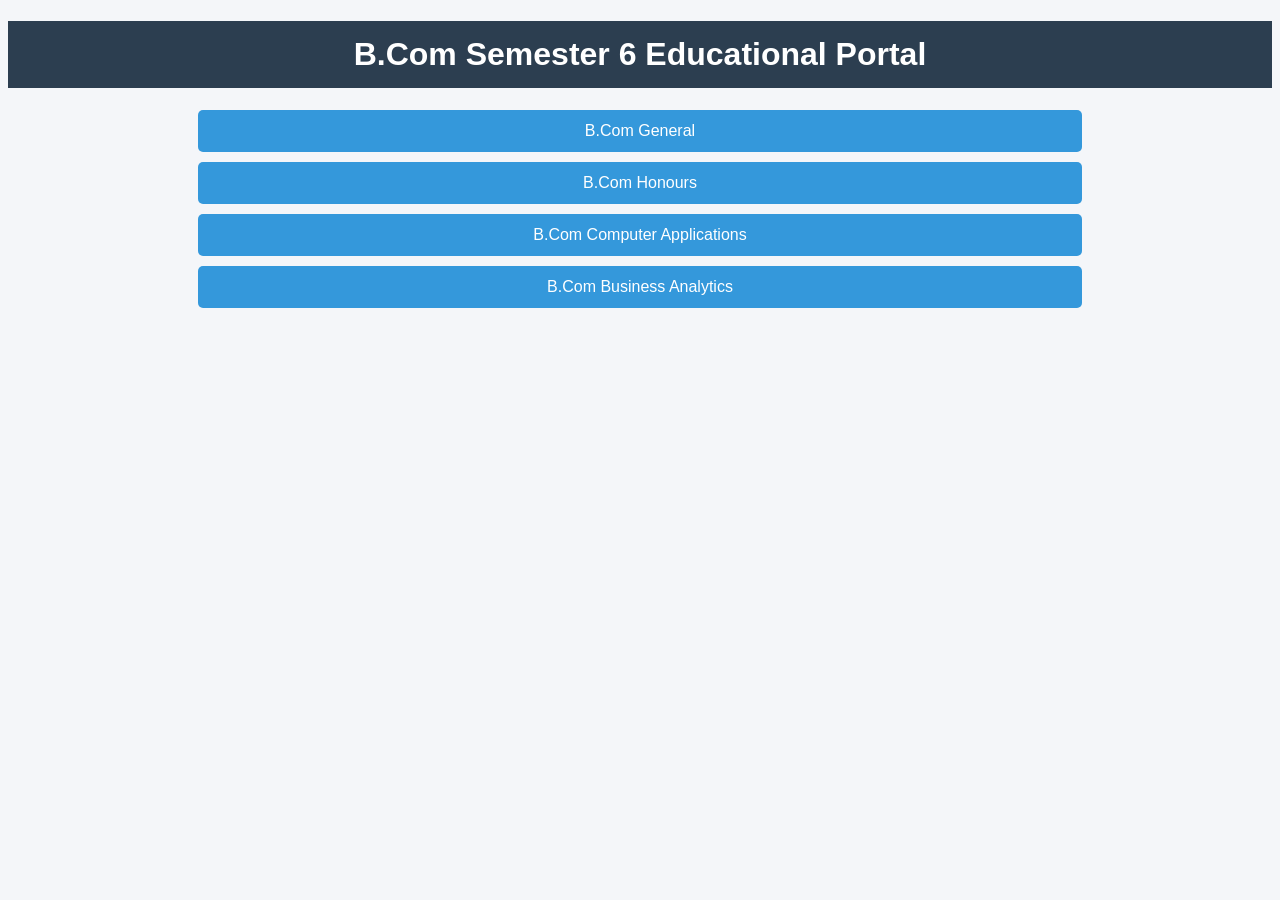
<file: index.html>
<!DOCTYPE html>
<html>
<head>
    <title>B.Com Semester 6 Portal</title>
    <link rel="stylesheet" href="style.css">
</head>
<body>

    <h1>B.Com Semester 6 Educational Portal</h1>

    <div id="content"></div>

    <button id="backBtn" onclick="goBack()" style="display:none;">⬅ Back</button>

    <script src="script.js"></script>
</body>
</html>
</file>
<file: style.css>
body {
    font-family: Arial, sans-serif;
    text-align: center;
    background-color: #f4f6f9;
}

h1 {
    background-color: #2c3e50;
    color: white;
    padding: 15px;
}

button {
    display: block;
    width: 70%;
    margin: 10px auto;
    padding: 12px;
    font-size: 16px;
    background-color: #3498db;
    color: white;
    border: none;
    border-radius: 5px;
    cursor: pointer;
}

button:hover {
    background-color: #2980b9;
}

#backBtn {
    background-color: #e74c3c;
}
</file>
